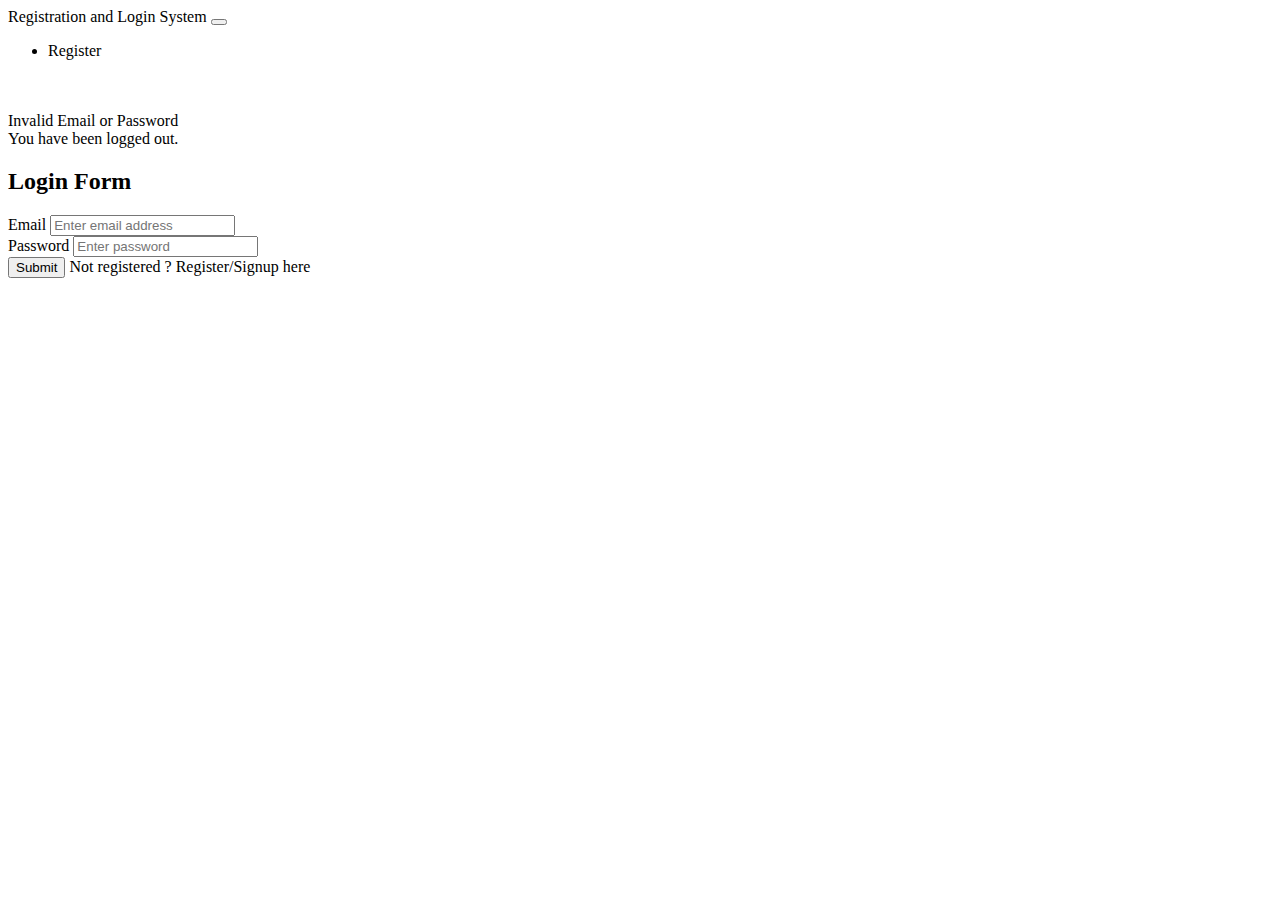
<file: Tic Tac Toe/login.html>
<!DOCTYPE html>
<html lang="en">
<head>
  <meta charset="UTF-8">
  <title>Registration and Login System</title>
  <link href="https://cdn.jsdelivr.net/npm/bootstrap@5.0.2/dist/css/bootstrap.min.css"
        rel="stylesheet"
        integrity="sha384-EVSTQN3/azprG1Anm3QDgpJLIm9Nao0Yz1ztcQTwFspd3yD65VohhpuuCOmLASjC"
        crossorigin="anonymous">
</head>
<body>
<nav class="navbar navbar-expand-lg navbar-dark bg-dark">
  <div class="container-fluid">
    <a class="navbar-brand" th:href="@{/index}">Registration and Login System</a>
    <button class="navbar-toggler" type="button" data-bs-toggle="collapse" data-bs-target="#navbarSupportedContent" aria-controls="navbarSupportedContent" aria-expanded="false" aria-label="Toggle navigation">
      <span class="navbar-toggler-icon"></span>
    </button>
    <div class="collapse navbar-collapse" id="navbarSupportedContent">
      <ul class="navbar-nav me-auto mb-2 mb-lg-0">
        <li class="nav-item">
          <a class="nav-link active" aria-current="page" th:href="@{/register}">Register</a>
        </li>
      </ul>
    </div>
  </div>
</nav>
<br /><br />
<div class="container">
  <div class="row">
    <div class="col-md-6 offset-md-3">
      <div th:if="${param.error}">
        <div class="alert alert-danger">Invalid Email or Password</div>
      </div>

      <div th:if="${param.logout}">
        <div class="alert alert-success"> You have been logged out.</div>
      </div>

      <div class="card">
        <div class="card-header">
          <h2 class="text-center">Login Form</h2>
        </div>
        <div class="card-body">
          <form
                  method="post"
                  role="form"
                  th:action="@{/login}"
                  class="form-horizontal"
                  id="login-form"
          >
            <div class="form-group mb-3">
              <label class="control-label"> Email</label>
              <input
                      type="text"
                      id="username"
                      name="username"
                      class="form-control"
                      placeholder="Enter email address"
                      required
              />
            </div>

            <div class="form-group mb-3">
              <label class="control-label"> Password</label>
              <input
                      type="password"
                      id="password"
                      name="password"
                      class="form-control"
                      placeholder="Enter password"
                      required
              />
            </div>
            <div class="form-group mb-3">
              <button type="submit" class="btn btn-primary" >Submit</button>
              <span> Not registered ?
                                <a th:href="@{/register}">Register/Signup here</a>
                            </span>
            </div>
          </form>
        </div>
      </div>
    </div>
  </div>
</div>



<script>
  document.getElementById("login-form").addEventListener("submit", function(event) {
    event.preventDefault(); // Prevent the default form submission

    // Get form data
    const formData = new FormData(event.target);

    const formDataObject = {};
    formDataObject["username"] = formData.get("username")
    formDataObject["password"] = formData.get("password")
    console.log(formDataObject)

    // API endpoint
    const apiUrl = 'http://127.0.0.1:8086/levelplay/user/login';

    // Fetch API to send form data
    fetch(apiUrl, {
      method: 'POST',
      headers: {
        'Content-Type': 'application/json',
      },
      body: JSON.stringify(formDataObject)
    })
            .then(response => {
              if (!response.ok) {
                throw new Error('Network response was not ok');
              }
              return true;
            })
            .then(data => {
              console.log('Success:', data);
              // Optionally, you can perform actions after successful submission
            })
            .catch(error => {
              console.error('Error:', error);
              // Optionally, you can handle errors here
            });
  });
</script>


</body>
</html>
</file>
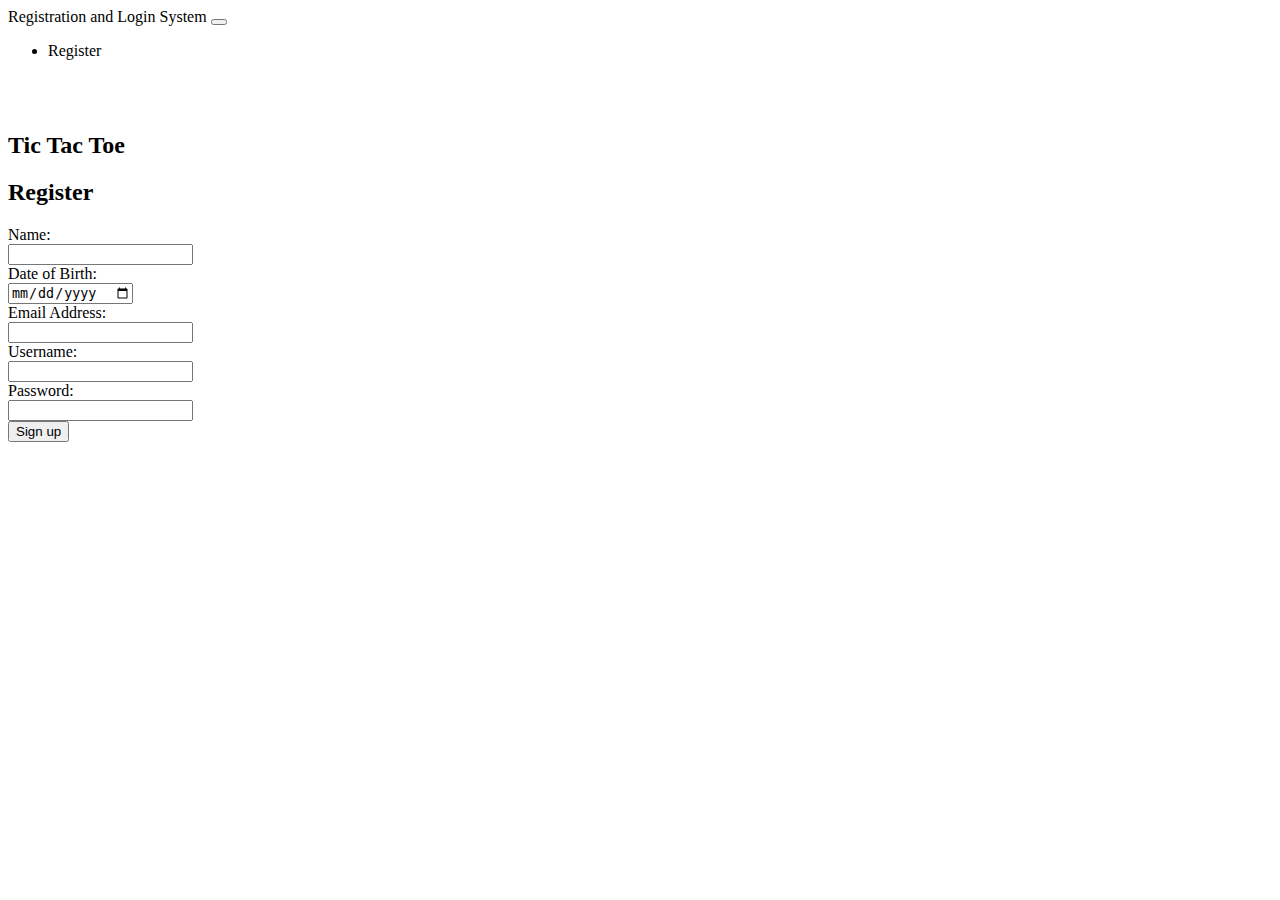
<file: Tic Tac Toe/register.html>
<!DOCTYPE html>
<html lang="en">
<head>
  <meta charset="UTF-8">
  <title>Registration and Login System</title>
  <link href="https://cdn.jsdelivr.net/npm/bootstrap@5.0.2/dist/css/bootstrap.min.css"
        rel="stylesheet"
        integrity="sha384-EVSTQN3/azprG1Anm3QDgpJLIm9Nao0Yz1ztcQTwFspd3yD65VohhpuuCOmLASjC"
        crossorigin="anonymous">
</head>
<body>
<nav class="navbar navbar-expand-lg navbar-dark bg-dark">
  <div class="container-fluid">
    <a class="navbar-brand" th:href="@{/index}">Registration and Login System</a>
    <button class="navbar-toggler" type="button" data-bs-toggle="collapse" data-bs-target="#navbarSupportedContent" aria-controls="navbarSupportedContent" aria-expanded="false" aria-label="Toggle navigation">
      <span class="navbar-toggler-icon"></span>
    </button>
    <div class="collapse navbar-collapse" id="navbarSupportedContent">
      <ul class="navbar-nav me-auto mb-2 mb-lg-0">
        <li class="nav-item">
          <a class="nav-link active" aria-current="page" th:href="@{/register}">Register</a>
        </li>
      </ul>
    </div>
  </div>
</nav>
<br /><br />
<div class="container">
  <div class="row">
    <div class="col-md-6 offset-md-3">
      <div class="card">
        <div class="card-header">
          <h2 class="text-center">Tic Tac Toe</h2>
        </div>
        <div class="card-header">
          <h2 class="text-center">Register</h2>
        </div>
        <div class="window-body">
          <div class="log-in-text" id="log-in-name">Name:</div>
          <input type="text" id="log-in-name-input">
          <div class="log-in-text" id="log-in-date">Date of Birth:</div>
          <input type="date" id="log-in-date-input">
          <div class="log-in-text"  id="log-in-email">Email Address:</div>
          <input type="text"  id="log-in-email-input">
          <div class="log-in-text" id="log-in-username">Username:</div>
          <input type="text" id="log-in-username-input">
          <div class="log-in-text" id="log-in-password">Password:</div>
          <input type="password" id="log-in-password-input">
        </div>
        <div class="form-group mb-3">

        </div>
        <div class="form-group mb-3">
          <button type="submit" class="btn btn-primary" >Sign up</button>
          <span>
                                <a th:href="@{/register}"></a>
                            </span>
        </div>
      </div>
    </div>
  </div>
</div>
</body>
</html>
</file>
